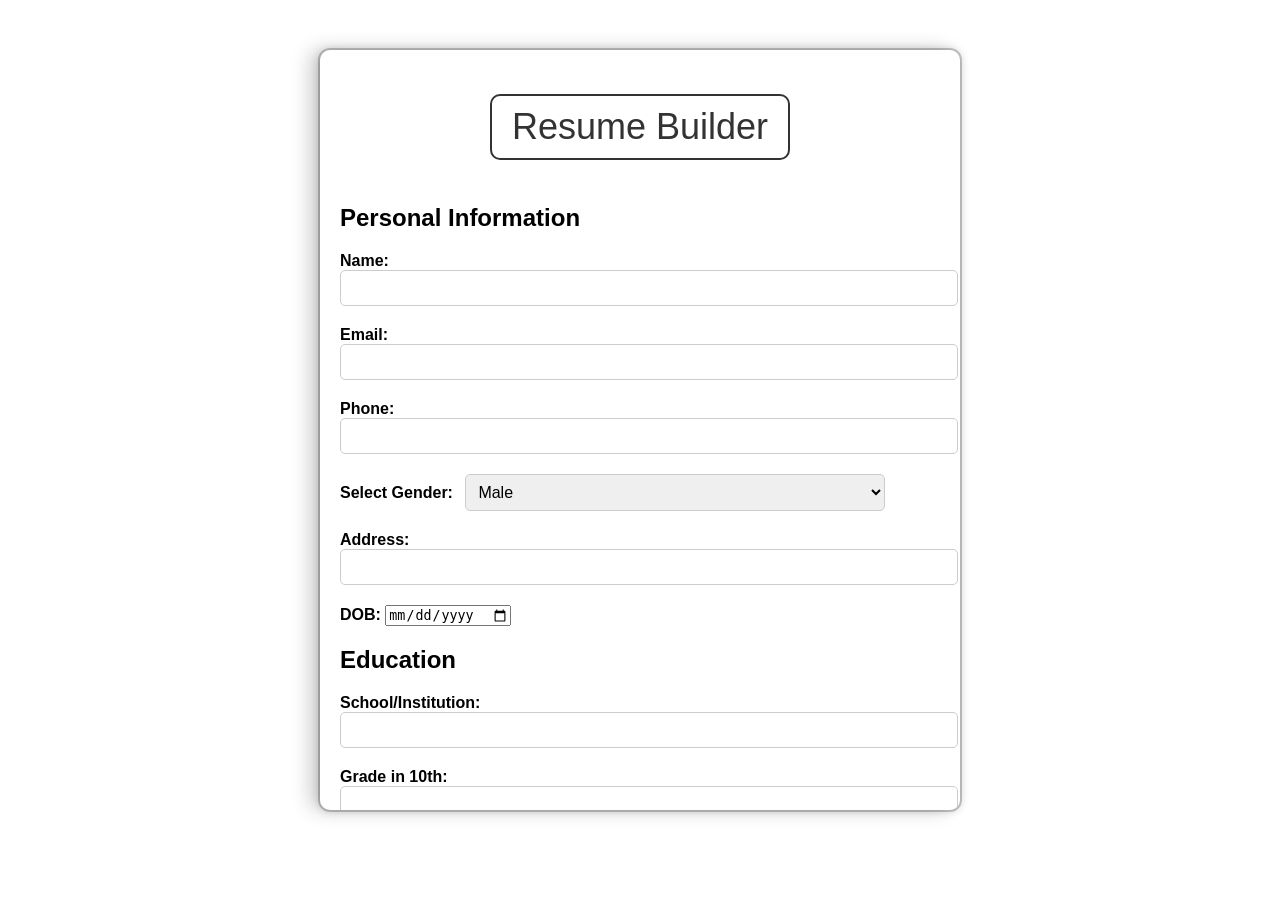
<file: src/main/resources/templates/index.html>
<!DOCTYPE html>
<html lang="en" xmlns="http://www.w3.org/1999/xhtml" xmlns:th="http://www.thymeleaf.org">

<head>
    <meta charset="UTF-8">
    <meta name="viewport" content="width=device-width, initial-scale=1.0">
    <title>Resume Builder</title>
    <link rel="stylesheet" href="../static/styles.css" th:href="@{/styles.css}">


<body>
    <div class="container">
        <header>
            <h1>Resume Builder</h1>
        </header>
        <section id="personal-info">
            <h2>Personal Information</h2>
            <form action="register" method="post">
                <div class="form-group">
                    <label for="name">Name:</label>
                    <input type="text" id="name" name="name">
                </div>
                <div class="form-group">
                    <label for="email">Email:</label>
                    <input type="email" id="email" name="email">
                </div>
                <div class="form-group">
                    <label for="phone">Phone:</label>
                    <input type="tel" id="phone" name="phone">
                </div>
                <div class="form-group">
                    <label for="gender">Select Gender:</label>
                    <select id="gender" name="gender">
                        <option value="male">Male</option>
                        <option value="female">Female</option>
                        <option value="other">Other</option>
                    </select>
                </div>
                <div class="form-group">
                    <label for="address">Address:</label>
                    <input type="text" id="address" name="address">
                </div>
                <div class="form-group">
                    <label for="date">DOB:<label>
                            <input type="date" name="date" id="date">
                </div>
                <h2>Education</h2>
                <div class="form-group">
                    <label for="school">School/Institution:</label>
                    <input type="text" id="school" name="school">
                </div>
                <div class="form-group">
                    <label for="tenth-grade">Grade in 10th:</label>
                    <input type="text" id="tenth-grade" name="tenthmark">
                </div>
                <div class="form-group">
                    <label for="year-of-completion">Year of Completion (10th):</label>
                    <input type="number" id="year-of-completion" name="yoctenth">
                </div>
                <div class="form-group">
                    <label for="twelfth-grade">Grade in 10+2 :</label>
                    <input type="text" id="twelfth-grade" name="twelthmark">
                </div>
                <div class="form-group">
                    <label for="year-of-completion">Year of Completion (10+2):</label>
                    <input type="number" id="year-of-completion" name="yocplustwo">
                </div>
                <h2>Work Experience</h2>
                <button type="submit">Add Experience</button>
            </form>
           
           
        </section>
        <div id="copyright">
            &copy; 2023 Copyright Made By Sankha Subhra Ghosh, Nihal Sivapuram, and Nendra Namgyel Wangchuk. All rights
            reserved.
        </div>
    </div>


</body>

</html>
</file>
